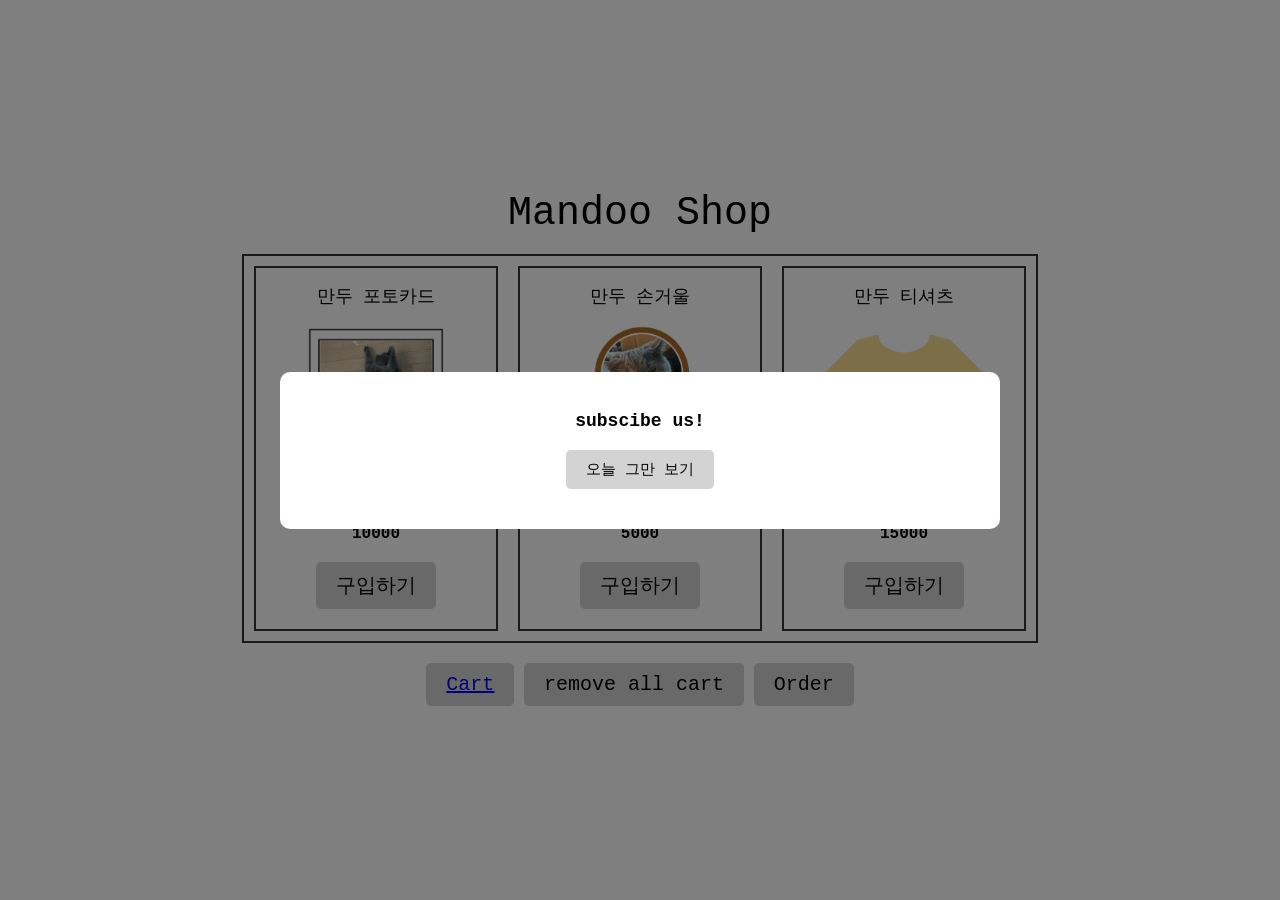
<file: index.html>
<!DOCTYPE html>
<html lang="ko">
  <head>
    <meta charset="UTF-8" />
    <meta name="viewport" content="width=device-width, initial-scale=1.0" />
    <title>Document</title>
    <link rel="stylesheet" href="./reset.css" />
    <link rel="stylesheet" href="./style.css" />
    <script defer type="module" src="./script.js"></script>
  </head>
  <body>
    <main>
      <h1>Mandoo Shop</h1>
      <ul></ul>

      <div>
        <a href="./cart.html">Cart</a>
        <button class="clearCart">remove all cart</button>
        <button>Order</button>
      </div>
    </main>
  </body>
</html>
</file>
<file: style.css>
* {
  font-family: "Courier New", Courier, monospace;
}

body {
  box-sizing: border-box;
  width: 100vw;
  height: 100vh;
}

main {
  position: relative;
  padding: 40px;
  width: 100%;
  height: 100%;
  box-sizing: border-box;
  display: flex;
  justify-content: center;
  align-items: center;
  flex-direction: column;
}

.modal {
  position: fixed;
  width: 100%;
  height: 100%;
  background-color: rgba(0, 0, 0, 0.5);
  display: flex;
  justify-content: center;
  align-items: center;
}

.modal > .modalInner {
  padding: 40px;
  width: 50%;
  background-color: white;
  border-radius: 10px;
  display: flex;
  flex-direction: column;
  align-items: center;
  justify-content: center;
}

.modal > .modalInner > span {
  font-size: 18px;
  font-weight: 700;
}

.modal > .modalInner > button {
  margin-top: 20px;
  font-size: 15px;
}

h1 {
  font-size: 40px;
  margin-bottom: 20px;
}

ul {
  display: flex;
  justify-content: center;
  align-items: center;
  flex-wrap: wrap;
  list-style: none;
  border: 2px solid #333;
  margin-bottom: 20px;
}

ul > li {
  border: 2px solid #333;
  padding: 20px;
  margin: 10px;
  display: flex;
  justify-content: center;
  align-items: center;
  flex-direction: column;
}

ul > li > h3 {
  font-size: 18px;
  font-weight: 500;
}

ul > li > span {
  font-size: 16px;
  font-weight: 700;
  padding: 20px;
}

button,
a {
  padding: 10px 20px;
  background-color: lightgray;
  border: none;
  border-radius: 5px;
  cursor: pointer;
  font-size: 20px;
  font-weight: 500;
}
</file>
